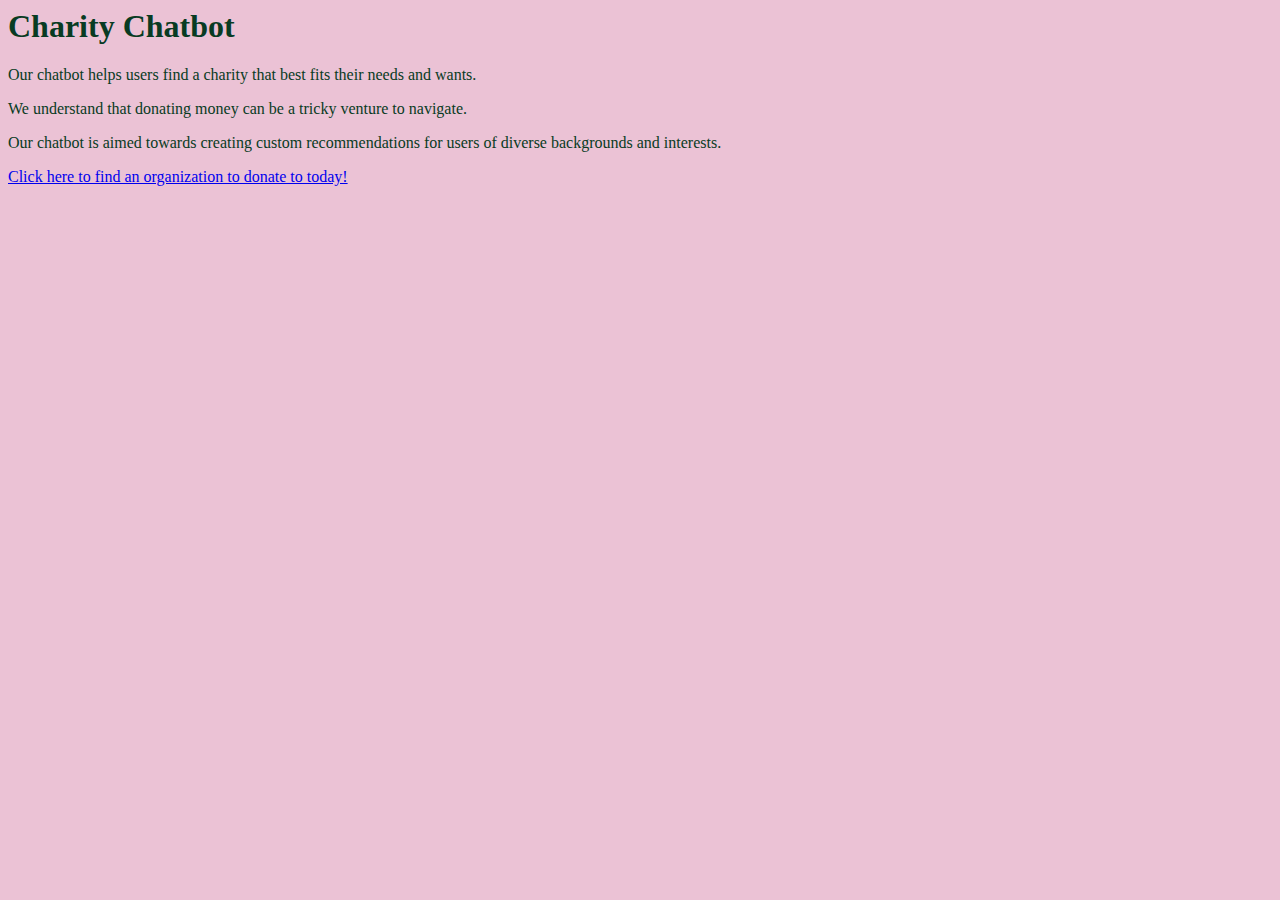
<file: templates/index.html>
<html>
    <head> 
        <link rel="stylesheet" href='/static/style.css' />
    </head>
    <body>
        <h1>
            <h1>Charity Chatbot</h1>
        </h1>
        <p>
            Our chatbot helps users find a charity that best fits their needs and wants.
        </p>
        <p>
            We understand that donating money can be a tricky venture to navigate.
        </p>
        <p>
            Our chatbot is aimed towards creating custom recommendations for users of diverse backgrounds and interests.       
        </p>
        
        <a href="philanthropist">Click here to find an organization to donate to today!</a>
    </body>
</html>
</file>
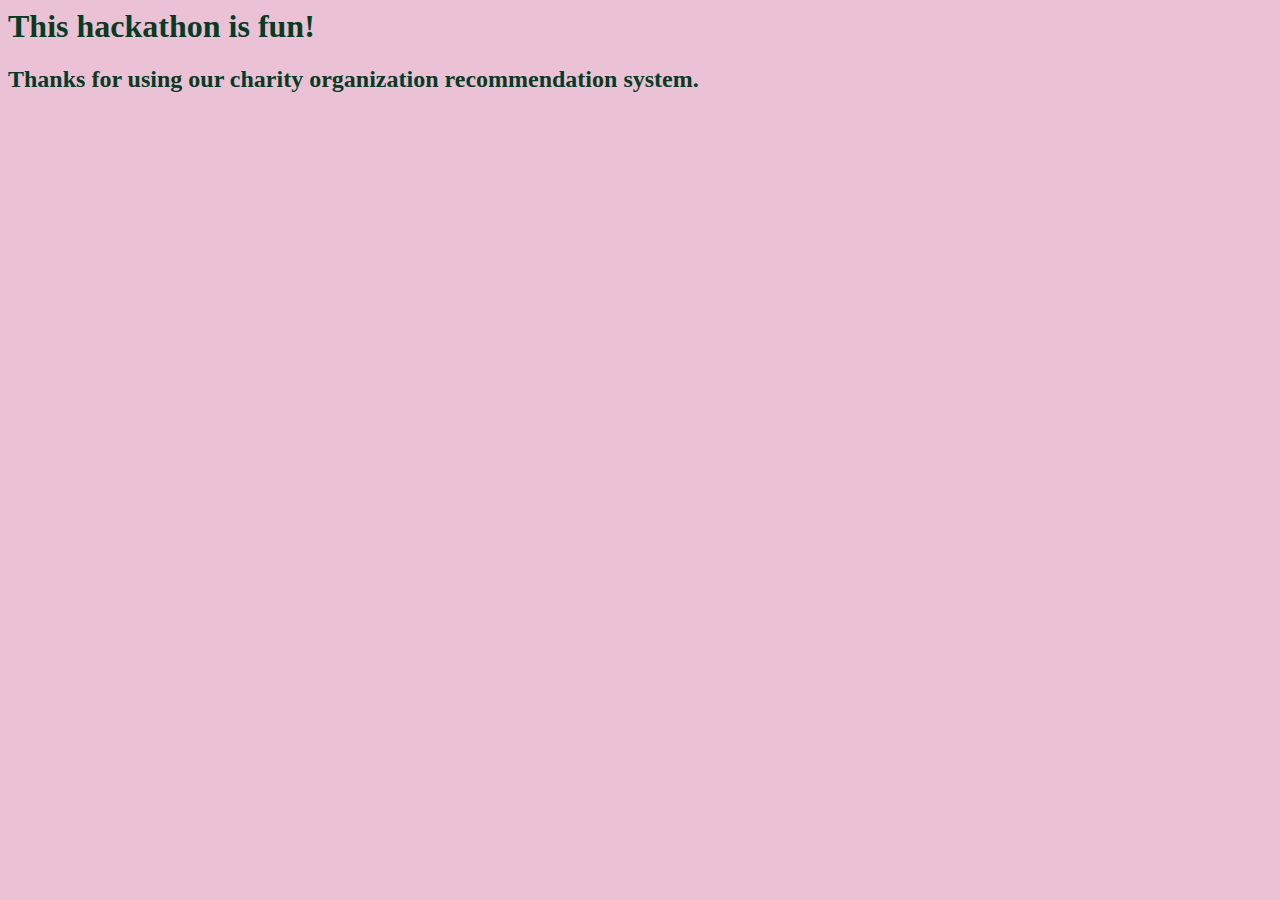
<file: templates/femmehacks.html>
<html>
    <head>
        <link rel="stylesheet" href='/static/style.css' />
    </head>
    <body>
        <h1>This hackathon is fun!</h1>
        <h2>Thanks for using our charity organization recommendation system.</h2>  
    </body>
</html>
</file>
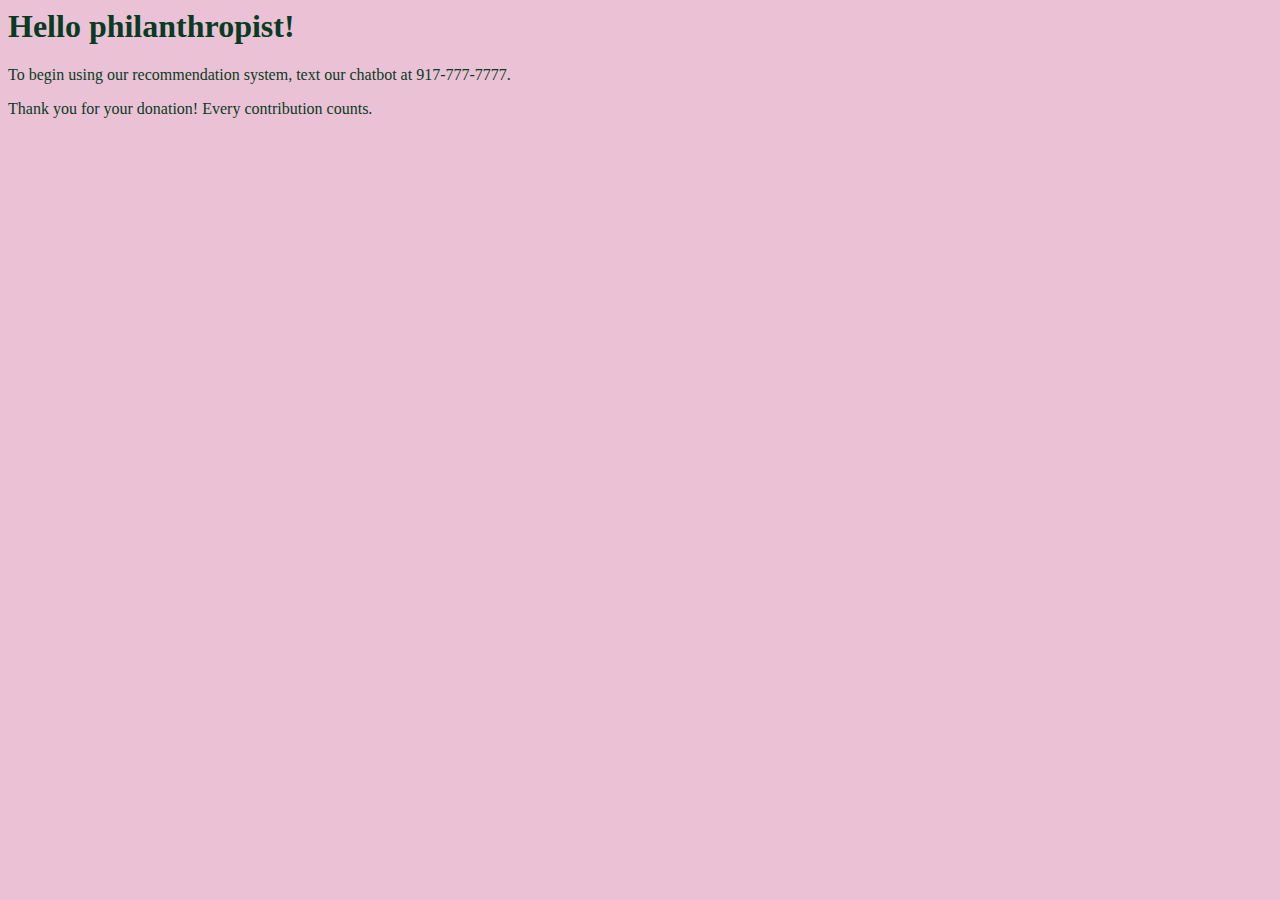
<file: templates/philanthropist.html>
<html>
    <head>
        <link rel="stylesheet" href='/static/style.css' />
    </head>
    <body>
        <h1>Hello philanthropist!</h1>
        <p>To begin using our recommendation system, text our chatbot at 917-777-7777.</p>
        <p>Thank you for your donation! Every contribution counts.</p>
    </body>
</html>
</file>
<file: static/style.css>
body {
    background: rgb(235, 194, 213);
    color: rgb(8, 59, 35);
}
</file>
